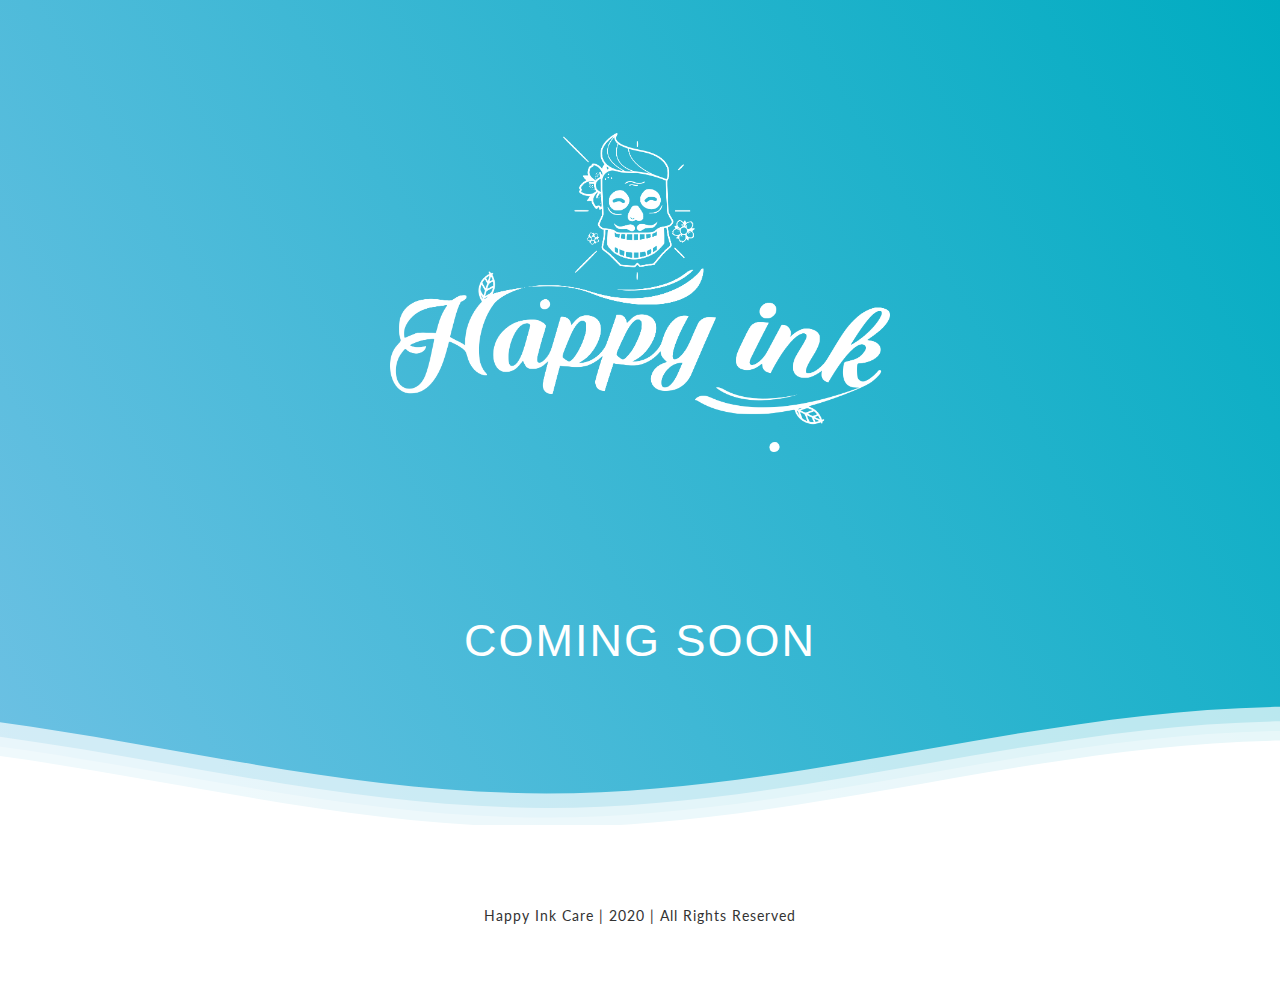
<file: coming-soon.html>
<style>
    @import url(//fonts.googleapis.com/css?family=Lato:300:400);

body {
  margin:0;
}

h1 {
  font-family: Helvetica, sans-serif;
  font-weight:300;
  letter-spacing: 2px;
  font-size:45px;
}
p {
  font-family: 'Lato', sans-serif;
  letter-spacing: 1px;
  font-size:14px;
  color: #333333;
}

.header {
  position:relative;
  text-align:center;
  background: linear-gradient(60deg, rgba(110,193,228,1) 0%, rgba(0,172,193,1) 100%);
  color:white;
}
.logo {
  width:50px;
  fill:white;
  padding-right:15px;
  display:inline-block;
  vertical-align: middle;
}

.inner-header {
  height:65vh;
  width:100%;
  margin: 0;
  padding: 0;
}

.flex { /*Flexbox for containers*/
  display: flex;
  justify-content: center;
  align-items: center;
  text-align: center;
}

.waves {
  position:relative;
  width: 100%;
  height:15vh;
  margin-bottom:-7px; /*Fix for safari gap*/
  min-height:100px;
  max-height:150px;
}

.content {
  position:relative;
  height:20vh;
  text-align:center;
  background-color: white;
}

/* Animation */

.parallax > use {
  animation: move-forever 25s cubic-bezier(.55,.5,.45,.5)     infinite;
}
.parallax > use:nth-child(1) {
  animation-delay: -2s;
  animation-duration: 7s;
}
.parallax > use:nth-child(2) {
  animation-delay: -3s;
  animation-duration: 10s;
}
.parallax > use:nth-child(3) {
  animation-delay: -4s;
  animation-duration: 13s;
}
.parallax > use:nth-child(4) {
  animation-delay: -5s;
  animation-duration: 20s;
}
@keyframes move-forever {
  0% {
   transform: translate3d(-90px,0,0);
  }
  100% { 
    transform: translate3d(85px,0,0);
  }
}
/*Shrinking for mobile*/
@media (max-width: 768px) {
  .waves {
    height:40px;
    min-height:40px;
  }
  .content {
    height:30vh;
  }
  h1 {
    font-size:24px;
  }
}
</style>
<body>
    <!--Hey! This is the original version
of Simple CSS Waves-->

<div class="header">

    <!--Content before waves-->
    <div class="inner-header flex">
    <!--Just the logo.. Don't mind this--
    <svg version="1.1" class="logo" baseProfile="tiny" id="Layer_1" xmlns="http://www.w3.org/2000/svg"
    xmlns:xlink="http://www.w3.org/1999/xlink" x="0px" y="0px" viewBox="0 0 500 500" xml:space="preserve">
    <path fill="#FFFFFF" stroke="#000000" stroke-width="10" stroke-miterlimit="10" d="M57,283" />
    <g><path fill="#fff"
    d="M250.4,0.8C112.7,0.8,1,112.4,1,250.2c0,137.7,111.7,249.4,249.4,249.4c137.7,0,249.4-111.7,249.4-249.4
    C499.8,112.4,388.1,0.8,250.4,0.8z M383.8,326.3c-62,0-101.4-14.1-117.6-46.3c-17.1-34.1-2.3-75.4,13.2-104.1
    c-22.4,3-38.4,9.2-47.8,18.3c-11.2,10.9-13.6,26.7-16.3,45c-3.1,20.8-6.6,44.4-25.3,62.4c-19.8,19.1-51.6,26.9-100.2,24.6l1.8-39.7		c35.9,1.6,59.7-2.9,70.8-13.6c8.9-8.6,11.1-22.9,13.5-39.6c6.3-42,14.8-99.4,141.4-99.4h41L333,166c-12.6,16-45.4,68.2-31.2,96.2	c9.2,18.3,41.5,25.6,91.2,24.2l1.1,39.8C390.5,326.2,387.1,326.3,383.8,326.3z" />
    </g>
    </svg>-->
    <img src="/images/logo_full_white.png" width="500px" height="auto">
    </div>
    <h1>COMING SOON</h1>
    
    <!--Waves Container-->
    <div>
    <svg class="waves" xmlns="http://www.w3.org/2000/svg" xmlns:xlink="http://www.w3.org/1999/xlink"
    viewBox="0 24 150 28" preserveAspectRatio="none" shape-rendering="auto">
    <defs>
    <path id="gentle-wave" d="M-160 44c30 0 58-18 88-18s 58 18 88 18 58-18 88-18 58 18 88 18 v44h-352z" />
    </defs>
    <g class="parallax">
    <use xlink:href="#gentle-wave" x="48" y="0" fill="rgba(255,255,255,0.7" />
    <use xlink:href="#gentle-wave" x="48" y="3" fill="rgba(255,255,255,0.5)" />
    <use xlink:href="#gentle-wave" x="48" y="5" fill="rgba(255,255,255,0.3)" />
    <use xlink:href="#gentle-wave" x="48" y="7" fill="#fff" />
    </g>
    </svg>
    </div>
    <!--Waves end-->
    
    </div>
    <!--Header ends-->
    
    <!--Content starts-->
    <div class="content flex">
    <p>Happy Ink Care | 2020 | All Rights Reserved</p>
    </div>
    <!--Content ends-->
</body>
</file>
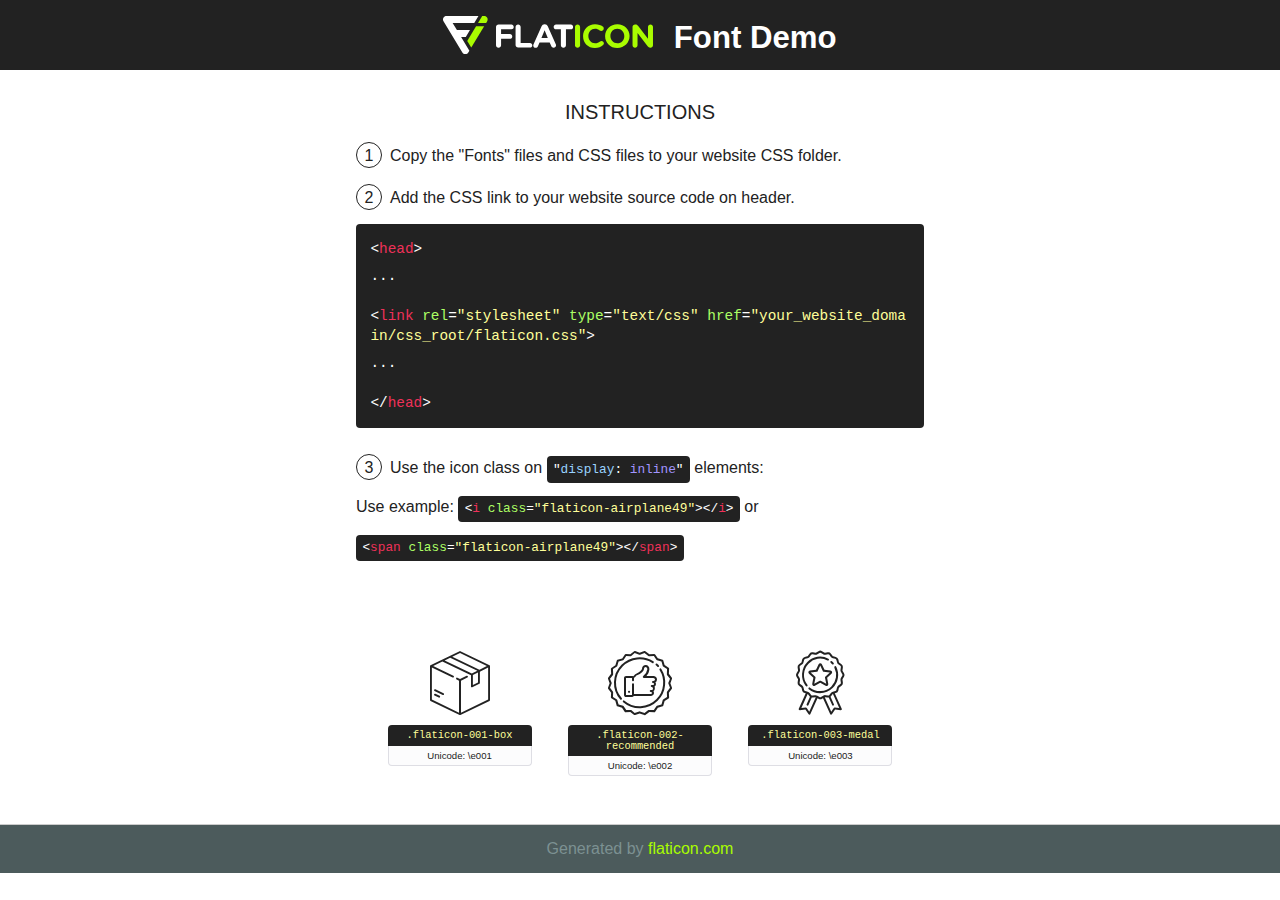
<file: fonts/flaticon/font/flaticon.html>
<!DOCTYPE html>
		<html>
		<head>
			<title>flaticon font - Generated with flaticon.com</title>
			<style>
				@font-face {
					font-family: "flaticon";
					src: url("./flaticon.eot");
					src: url("./flaticon.eot?#iefix") format("embedded-opentype"),
					url("./flaticon.woff") format("woff"),
					url("./flaticon.ttf") format("truetype"),
					url("./flaticon.svg#flaticon") format("svg");
					font-weight: normal;
					font-style: normal;
					-webkit-font-smoothing: antialiased;
					-moz-osx-font-smoothing: grayscale;
				}
				html, body, div, span, applet, object, iframe,
				h1, h2, h3, h4, h5, h6, p, blockquote, pre,
				a, abbr, acronym, address, big, cite, code,
				del, dfn, em, img, ins, kbd, q, s, samp,
				small, strike, strong, sub, sup, tt, var,
				b, u, i, center,
				dl, dt, dd, ol, ul, li,
				fieldset, form, label, legend,
				table, caption, tbody, tfoot, thead, tr, th, td,
				article, aside, canvas, details, embed,
				figure, figcaption, footer, header, hgroup,
				menu, nav, output, ruby, section, summary,
				time, mark, audio, video {
					margin: 0;
					padding: 0;
					border: 0;
					font-size: 100%;
					font: inherit;
					vertical-align: baseline;
				}
				/* HTML5 display-role reset for older browsers */
				article, aside, details, figcaption, figure,
				footer, header, hgroup, menu, nav, section {
					display: block;
				}
				body {
					line-height: 1;
				}
				ol, ul {
					list-style: none;
				}
				blockquote, q {
					quotes: none;
				}
				blockquote:before, blockquote:after,
				q:before, q:after {
					content: "";
					content: none;
				}
				table {
					border-collapse: collapse;
					border-spacing: 0;
				}
				body {
					font-family: "Varela Round", Helvetica, Arial, sans-serif;
					font-size: 16px;
					color: #222;
				}
				a {
					color: #333;
					border-bottom: 1px solid #a9fd00;
					font-weight: bold;
					text-decoration: none;
				}
    * {
				-moz-box-sizing: border-box;
				-webkit-box-sizing: border-box;
				box-sizing: border-box;
				margin: 0;
				padding: 0;
			}
			[class^="flaticon-"]:before, [class*=" flaticon-"]:before, [class^="flaticon-"]:after, [class*=" flaticon-"]:after {
				font-family: "flaticon";
				font-size: 30px;
				font-style: normal;
				margin-left: 20px;
				color: #333;
			}
			.wrapper {
				max-width: 600px;
				margin: auto;
				padding: 0 1em;
			}
			.title {
				font-size: 1.25em;
				text-align: center;
				margin-bottom: 1em;
				text-transform: uppercase;
			}
			header {
				text-align: center;
				background-color: #222;
				color: #fff;
				padding: 1em;
			}
			header .logo {
				width: 210px;
				height: 38px;
				display: inline-block;
				vertical-align: middle;
				margin-right: 1em;
				border: none;
			}
			header strong {
				font-size: 1.95em;
				font-weight: bold;
				vertical-align: middle;
				margin-top: 5px;
				display: inline-block;
			}
			.demo {
				margin: 2em auto;
				line-height: 1.25em;
			}
			.demo ul li {
				margin-bottom: 1em;
			}
			.demo ul li .num {
				color: #222;
				border-radius: 20px;
				display: inline-block;
				width: 26px;
				padding: 3px;
				height: 26px;
				text-align: center;
				margin-right: 0.5em;
				border: 1px solid #222;
			}
			.demo ul li code {
				background-color: #222;
				border-radius: 4px;
				padding: 0.25em 0.5em;
				display: inline-block;
				color: #fff;
				font-family: Consolas,Monaco,Lucida Console,Liberation Mono,DejaVu Sans Mono,Bitstream Vera Sans Mono,Courier New, monospace;
				font-weight: lighter;
				margin-top: 1em;
				font-size: 0.8em;
				word-break: break-all;
			}
			.demo ul li code.big {
				padding: 1em;
				font-size: 0.9em;
			}
			.demo ul li code .red {
				color: #EF3159;
			}
			.demo ul li code .green {
				color: #ACFF65;
			}
			.demo ul li code .yellow {
				color: #FFFF99;
			}
			.demo ul li code .blue {
				color: #99D3FF;
			}
			.demo ul li code .purple {
				color: #A295FF;
			}
			.demo ul li code .dots {
				margin-top: 0.5em;
				display: block;
			}
    #glyphs {
			border-bottom: 1px solid #ccc;
			padding: 2em 0;
			text-align: center;
		}
		.glyph {
			display: inline-block;
			width: 9em;
			margin: 1em;
			text-align: center;
			vertical-align: top;
			background: #FFF;
		}
		.glyph .glyph-icon {
			padding: 10px;
			display: block;
			font-family:"flaticon";
			font-size: 64px;
			line-height: 1;
		}
		.glyph .glyph-icon:before {
			font-size: 64px;
			color: #222;
			margin-left: 0;
		}
		.class-name {
			font-size: 0.65em;
			background-color: #222;
			color: #fff;
			border-radius: 4px 4px 0 0;
			padding: 0.5em;
			color: #FFFF99;
			font-family: Consolas,Monaco,Lucida Console,Liberation Mono,DejaVu Sans Mono,Bitstream Vera Sans Mono,Courier New, monospace;
		}
		.author-name {
			font-size: 0.6em;
			background-color: #fcfcfd;
			border: 1px solid #DEDEE4;
			border-top: 0;
			border-radius: 0 0 4px 4px;
			padding: 0.5em;
		}
		.class-name:last-child {
			font-size: 10px;
			color:#888;
		}
		.class-name:last-child a {
			font-size: 10px;
			color:#555;
		}
		.class-name:last-child a:hover {
			color:#a9fd00;
		}
		.glyph > input {
			display: block;
			width: 100px;
			margin: 5px auto;
			text-align: center;
			font-size: 12px;
			cursor: text;
		}
		.glyph > input.icon-input {
			font-family:"flaticon";
			font-size: 16px;
			margin-bottom: 10px;
		}
		.attribution .title {
			margin-top: 2em;
		}
		.attribution textarea {
			background-color: #fcfcfd;
			padding: 1em;
			border: none;
			box-shadow: none;
			border: 1px solid #DEDEE4;
			border-radius: 4px;
			resize: none;
			width: 100%;
			height: 150px;
			font-size: 0.8em;
			font-family: Consolas,Monaco,Lucida Console,Liberation Mono,DejaVu Sans Mono,Bitstream Vera Sans Mono,Courier New, monospace;
			-webkit-appearance: none;
		}
		.iconsuse {
			margin: 2em auto;
			text-align: center;
			max-width: 1200px;
		}
		.iconsuse:after {
			content: "";
			display: table;
			clear: both;
		}
		.iconsuse .image {
			float: left;
			width: 25%;
			padding: 0 1em;
		}
		.iconsuse .image p {
			margin-bottom: 1em;
		}
		.iconsuse .image span {
			display: block;
			font-size: 0.65em;
			background-color: #222;
			color: #fff;
			border-radius: 4px;
			padding: 0.5em;
			color: #FFFF99;
			margin-top: 1em;
			font-family: Consolas,Monaco,Lucida Console,Liberation Mono,DejaVu Sans Mono,Bitstream Vera Sans Mono,Courier New, monospace;
		}
    #footer {
		text-align: center;
		background-color: #4C5B5C;
		color: #7c9192;
		padding: 1em;
	}
    #footer a {
	border: none;
	color: #a9fd00;
	font-weight: normal;
}
@media (max-width: 960px) {
	.iconsuse .image {
		width: 50%;
	}
}
@media (max-width: 560px) {
	.iconsuse .image {
		width: 100%;
	}
}
</style>
<link rel="stylesheet" type="text/css" href="flaticon.css">
</head>

<body class="characters-off">

	<header>
		<a href="http://www.flaticon.com" target="_blank" class="logo">
			<svg version="1.1" xmlns="http://www.w3.org/2000/svg" xmlns:xlink="http://www.w3.org/1999/xlink" xmlns:a="http://ns.adobe.com/AdobeSVGViewerExtensions/3.0/" viewBox="0 0 560.875 102.036" enable-background="new 0 0 560.875 102.036" xml:space="preserve">
				<defs>
				</defs>
				<g>
					<g class="letters">
						<path fill="#ffffff" d="M141.596,29.675c0-3.777,2.985-6.767,6.764-6.767h34.438c3.426,0,6.15,2.728,6.15,6.15
						c0,3.43-2.724,6.149-6.15,6.149h-27.674v13.091h23.719c3.429,0,6.151,2.724,6.151,6.15c0,3.43-2.723,6.149-6.151,6.149h-23.719
						v17.574c0,3.773-2.986,6.761-6.764,6.761c-3.779,0-6.764-2.989-6.764-6.761V29.675z"></path>
						<path fill="#ffffff" d="M193.844,29.149c0-3.781,2.985-6.767,6.764-6.767c3.776,0,6.763,2.985,6.763,6.767v42.957h25.039
						c3.426,0,6.149,2.726,6.149,6.153c0,3.425-2.723,6.15-6.149,6.15h-31.802c-3.779,0-6.764-2.986-6.764-6.768V29.149z"></path>
						<path fill="#ffffff" d="M241.891,75.71l21.438-48.407c1.492-3.341,4.215-5.357,7.906-5.357h0.792
						c3.686,0,6.323,2.017,7.815,5.357l21.439,48.407c0.436,0.967,0.701,1.845,0.701,2.723c0,3.602-2.809,6.501-6.414,6.501
						c-3.161,0-5.269-1.845-6.499-4.655l-4.132-9.661h-27.059l-4.301,10.102c-1.144,2.631-3.426,4.214-6.237,4.214
						c-3.517,0-6.24-2.81-6.24-6.325C241.1,77.64,241.451,76.677,241.891,75.71z M279.932,58.666l-8.521-20.297l-8.526,20.297H279.932
						z"></path>
						<path fill="#ffffff" d="M314.864,35.387H301.86c-3.429,0-6.239-2.813-6.239-6.238c0-3.429,2.811-6.24,6.239-6.24h39.533
						c3.426,0,6.237,2.811,6.237,6.24c0,3.425-2.811,6.238-6.237,6.238h-13.001v42.785c0,3.773-2.99,6.761-6.764,6.761
						c-3.779,0-6.764-2.989-6.764-6.761V35.387z"></path>
						<path fill="#A9FD00" d="M352.615,29.149c0-3.781,2.985-6.767,6.767-6.767c3.774,0,6.761,2.985,6.761,6.767v49.024
						c0,3.773-2.987,6.761-6.761,6.761c-3.781,0-6.767-2.989-6.767-6.761V29.149z"></path>
						<path fill="#A9FD00" d="M374.132,53.836v-0.179c0-17.481,13.178-31.801,32.065-31.801c9.22,0,15.459,2.458,20.557,6.238
						c1.402,1.054,2.637,2.985,2.637,5.357c0,3.692-2.985,6.59-6.681,6.59c-1.845,0-3.071-0.702-4.044-1.319
						c-3.776-2.813-7.729-4.393-12.562-4.393c-10.364,0-17.831,8.611-17.831,19.154v0.173c0,10.542,7.291,19.329,17.831,19.329
						c5.715,0,9.492-1.756,13.359-4.834c1.049-0.874,2.458-1.491,4.039-1.491c3.429,0,6.325,2.813,6.325,6.236
						c0,2.106-1.056,3.78-2.282,4.834c-5.539,4.834-12.036,7.733-21.878,7.733C387.572,85.464,374.132,71.493,374.132,53.836z"></path>
						<path fill="#A9FD00" d="M433.009,53.836v-0.179c0-17.481,13.79-31.801,32.766-31.801c18.981,0,32.592,14.143,32.592,31.628v0.173
						c0,17.483-13.785,31.807-32.769,31.807C446.625,85.464,433.009,71.32,433.009,53.836z M484.224,53.836v-0.179
						c0-10.539-7.725-19.326-18.626-19.326c-10.893,0-18.449,8.611-18.449,19.154v0.173c0,10.542,7.73,19.329,18.626,19.329
						C476.676,72.986,484.224,64.378,484.224,53.836z"></path>
						<path fill="#A9FD00" d="M506.233,29.321c0-3.774,2.99-6.763,6.767-6.763h1.401c3.252,0,5.183,1.583,7.029,3.953l26.093,34.265
						V29.059c0-3.692,2.99-6.677,6.681-6.677c3.683,0,6.671,2.985,6.671,6.677v48.934c0,3.78-2.987,6.765-6.764,6.765h-0.436
						c-3.257,0-5.188-1.581-7.034-3.953l-27.056-35.492v32.944c0,3.687-2.985,6.676-6.678,6.676c-3.683,0-6.673-2.989-6.673-6.676
						V29.321z"></path>
					</g>
					<g class="insignia">
						<path fill="#ffffff" d="M48.372,56.137h12.517l11.156-18.537H37.186L25.688,18.539h57.825L94.668,0H9.271
						C5.925,0,2.842,1.801,1.198,4.716c-1.644,2.907-1.593,6.482,0.134,9.343l50.38,83.501c1.678,2.781,4.689,4.476,7.938,4.476
						c3.246,0,6.257-1.695,7.935-4.476l2.898-4.804L48.372,56.137z"></path>
						<g class="i">
							<path fill="#A9FD00" d="M93.575,18.539h0.031v0.004l21.652,0.004l2.705-4.488c1.727-2.861,1.778-6.436,0.133-9.343
							C116.454,1.801,113.371,0,110.026,0h-5.294L93.575,18.539z"></path>
							<polygon fill="#A9FD00" points="88.291,27.356 64.725,66.486 75.519,84.404 109.942,27.356"></polygon>
						</g>
					</g>
				</g>
			</svg>
		</a>
		<strong>Font Demo</strong>
	</header>


	<section class="demo wrapper">

		<p class="title">Instructions</p>

		<ul>
			<li>
				<span class="num">1</span>Copy the "Fonts" files and CSS files to your website CSS folder.
			</li>
			<li>
				<span class="num">2</span>Add the CSS link to your website source code on header.
				<code class="big">
					&lt;<span class="red">head</span>&gt;
					<br/><span class="dots">...</span>
					<br/>&lt;<span class="red">link</span> <span class="green">rel</span>=<span class="yellow">"stylesheet"</span> <span class="green">type</span>=<span class="yellow">"text/css"</span> <span class="green">href</span>=<span class="yellow">"your_website_domain/css_root/flaticon.css"</span>&gt;
					<br/><span class="dots">...</span>
					<br/>&lt;/<span class="red">head</span>&gt;
				</code>
			</li>

			<li>
				<p>
					<span class="num">3</span>Use the icon class on <code>"<span class="blue">display</span>:<span class="purple"> inline</span>"</code> elements:
					<br />
					Use example: <code>&lt;<span class="red">i</span> <span class="green">class</span>=<span class="yellow">&quot;flaticon-airplane49&quot;</span>&gt;&lt;/<span class="red">i</span>&gt;</code> or <code>&lt;<span class="red">span</span> <span class="green">class</span>=<span class="yellow">&quot;flaticon-airplane49&quot;</span>&gt;&lt;/<span class="red">span</span>&gt;</code>
				</li>
			</ul>

		</section>

		<section id="glyphs"><div class="glyph"><div class="glyph-icon flaticon-001-box"></div>
				<div class="class-name">.flaticon-001-box</div>
				<div class="author-name">Unicode: \e001</div>
			</div> <div class="glyph"><div class="glyph-icon flaticon-002-recommended"></div>
				<div class="class-name">.flaticon-002-recommended</div>
				<div class="author-name">Unicode: \e002</div>
			</div> <div class="glyph"><div class="glyph-icon flaticon-003-medal"></div>
				<div class="class-name">.flaticon-003-medal</div>
				<div class="author-name">Unicode: \e003</div>
			</div> </section>
		<div id="footer">
			<div>Generated by <a href="http://www.flaticon.com">flaticon.com</a></div>
		</div>
	</body>
	</html>
</file>
<file: fonts/flaticon/font/flaticon.css>
.flaticon-001-box:before {
	content: "\e001";
}
.flaticon-002-recommended:before {
	content: "\e002";
}
.flaticon-003-medal:before {
	content: "\e003";
}
</file>
